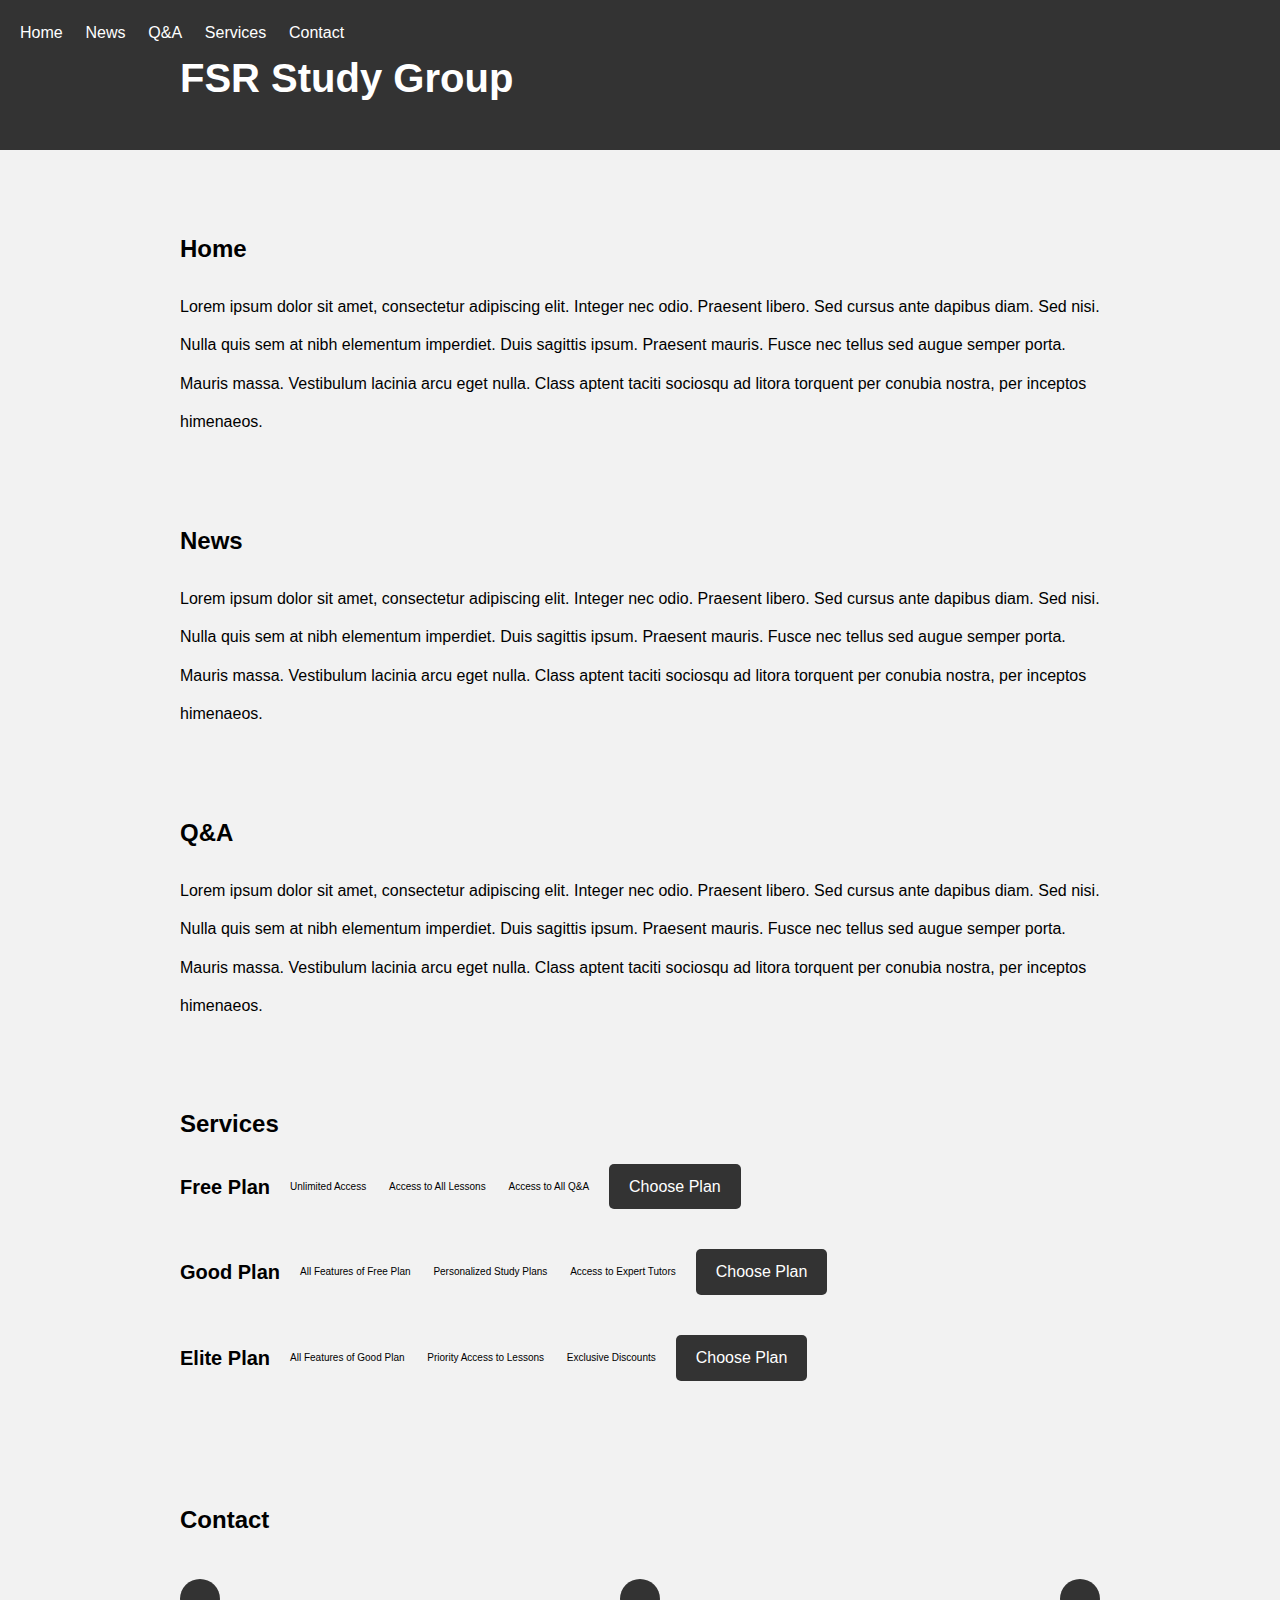
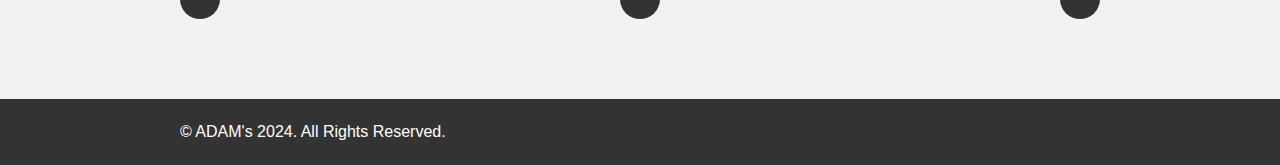
<file: index.html>
<!DOCTYPE html>
<html lang="en">
<head>
    <meta charset="UTF-8">
    <meta http-equiv="X-UA-Compatible" content="IE=edge">
    <meta name="viewport" content="width=device-width, initial-scale=1.0">
    <link rel="stylesheet" href="style.css">
    <script src="script.js" defer></script>
    <title>FSR Study Group</title>
</head>
<body>
    <header>
        <nav>
            <ul>
                <li><a href="#home">Home</a></li>
                <li><a href="#news">News</a></li>
                <li><a href="#qanda">Q&A</a></li>
                <li><a href="#services">Services</a></li>
                <li><a href="#contact">Contact</a></li>
            </ul>
        </nav>
        <div class="container">
            <h1>FSR Study Group</h1>
        </div>
    </header>

    <main>
        <section id="home">
            <div class="container">
                <h2>Home</h2>
                <p>Lorem ipsum dolor sit amet, consectetur adipiscing elit. Integer nec odio. Praesent libero. Sed cursus ante dapibus diam. Sed nisi. Nulla quis sem at nibh elementum imperdiet. Duis sagittis ipsum. Praesent mauris. Fusce nec tellus sed augue semper porta. Mauris massa. Vestibulum lacinia arcu eget nulla. Class aptent taciti sociosqu ad litora torquent per conubia nostra, per inceptos himenaeos.</p>
            </div>
        </section>

        <section id="news">
            <div class="container">
                <h2>News</h2>
                <p>Lorem ipsum dolor sit amet, consectetur adipiscing elit. Integer nec odio. Praesent libero. Sed cursus ante dapibus diam. Sed nisi. Nulla quis sem at nibh elementum imperdiet. Duis sagittis ipsum. Praesent mauris. Fusce nec tellus sed augue semper porta. Mauris massa. Vestibulum lacinia arcu eget nulla. Class aptent taciti sociosqu ad litora torquent per conubia nostra, per inceptos himenaeos.</p>
            </div>
        </section>

        <section id="qanda">
            <div class="container">
                <h2>Q&A</h2>
                <p>Lorem ipsum dolor sit amet, consectetur adipiscing elit. Integer nec odio. Praesent libero. Sed cursus ante dapibus diam. Sed nisi. Nulla quis sem at nibh elementum imperdiet. Duis sagittis ipsum. Praesent mauris. Fusce nec tellus sed augue semper porta. Mauris massa. Vestibulum lacinia arcu eget nulla. Class aptent taciti sociosqu ad litora torquent per conubia nostra, per inceptos himenaeos.</p>
            </div>
        </section>

        <section id="services">
            <div class="container">
                <h2>Services</h2>
                <div class="service">
                    <h3>Free Plan</h3>
                    <ul>
                        <li>Unlimited Access</li>
                        <li>Access to All Lessons</li>
                        <li>Access to All Q&A</li>
                    </ul>
                    <a href="#" class="button">Choose Plan</a>
                </div>
                <div class="service">
                    <h3>Good Plan</h3>
                    <ul>
                        <li>All Features of Free Plan</li>
                        <li>Personalized Study Plans</li>
                        <li>Access to Expert Tutors</li>
                    </ul>
                    <a href="#" class="button">Choose Plan</a>
                </div>
                <div class="service">
                    <h3>Elite Plan</h3>
                    <ul>
                        <li>All Features of Good Plan</li>
                        <li>Priority Access to Lessons</li>
                        <li>Exclusive Discounts</li>
                    </ul>
                    <a href="#" class="button">Choose Plan</a>
                </div>
            </div>
        </section>

        <section id="contact">
            <div class="container">
                <h2>Contact</h2>
                <div class="contact">
                    <a href="#" class="icon"><i class="fab fa-facebook-f"></i></a>
                    <a href="#" class="icon"><i class="fab fa-instagram"></i></a>
                    <a href="#" class="icon"><i class="fab fa-whatsapp"></i></a>
                </div>
            </div>
        </section>
    </main>

    <footer>
        <div class="container">
            <p>&copy; ADAM's 2024. All Rights Reserved.</p>
        </div>
    </footer>
</body>
</html>
</file>
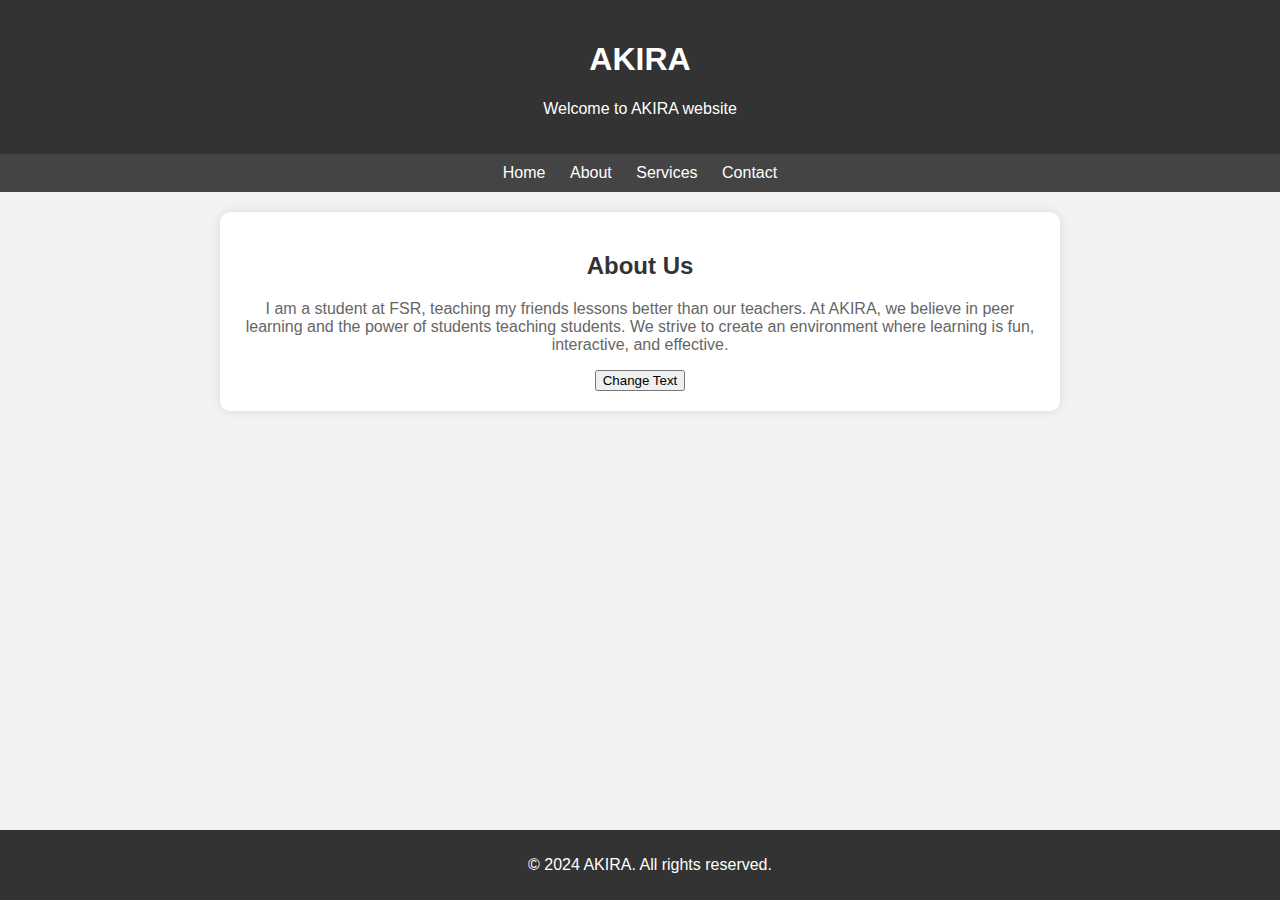
<file: akira_wibesite.html>
<!DOCTYPE html>
<html lang="en">
<head>
    <meta charset="UTF-8">
    <meta name="viewport" content="width=device-width, initial-scale=1.0">
    <title>AKIRA</title>
    <style>
        body {
            font-family: Arial, sans-serif;
            margin: 0;
            padding: 0;
            background-color: #f2f2f2;
        }
        header {
            background-color: #333;
            color: #fff;
            padding: 20px;
            text-align: center;
        }
        nav {
            background-color: #444;
            padding: 10px;
            text-align: center;
        }
        nav a {
            color: #fff;
            text-decoration: none;
            margin: 0 10px;
        }
        section {
            padding: 20px;
            text-align: center;
        }
        footer {
            background-color: #333;
            color: #fff;
            padding: 10px;
            text-align: center;
            position: fixed;
            bottom: 0;
            width: 100%;
        }
        .about {
            background-color: #fff;
            padding: 20px;
            margin: 20px auto;
            max-width: 800px;
            border-radius: 10px;
            box-shadow: 0 0 10px rgba(0, 0, 0, 0.1);
        }
        .about h2 {
            color: #333;
        }
        .about p {
            color: #666;
        }
    </style>
</head>
<body>
    <header>
        <h1>AKIRA</h1>
        <p>Welcome to AKIRA website</p>
    </header>
    <nav>
        <a href="#">Home</a>
        <a href="#">About</a>
        <a href="#">Services</a>
        <a href="contact.html">Contact</a>
    </nav>
    <section class="about">
        <h2>About Us</h2>
        <p id="aboutText">I am a student at FSR, teaching my friends lessons better than our teachers. At AKIRA, we believe in peer learning and the power of students teaching students. We strive to create an environment where learning is fun, interactive, and effective.</p>
        <button onclick="changeText()">Change Text</button>
    </section>
    <footer>
        <p>&copy; 2024 AKIRA. All rights reserved.</p>
    </footer>

    <script>
        function changeText() {
            document.getElementById("aboutText").innerHTML = "Welcome to AKIRA website! We are a group of enthusiastic learners at FSR, empowering each other through peer teaching. Join us in our journey of collaborative learning.";
        }
    </script>
</body>
</html>
</file>
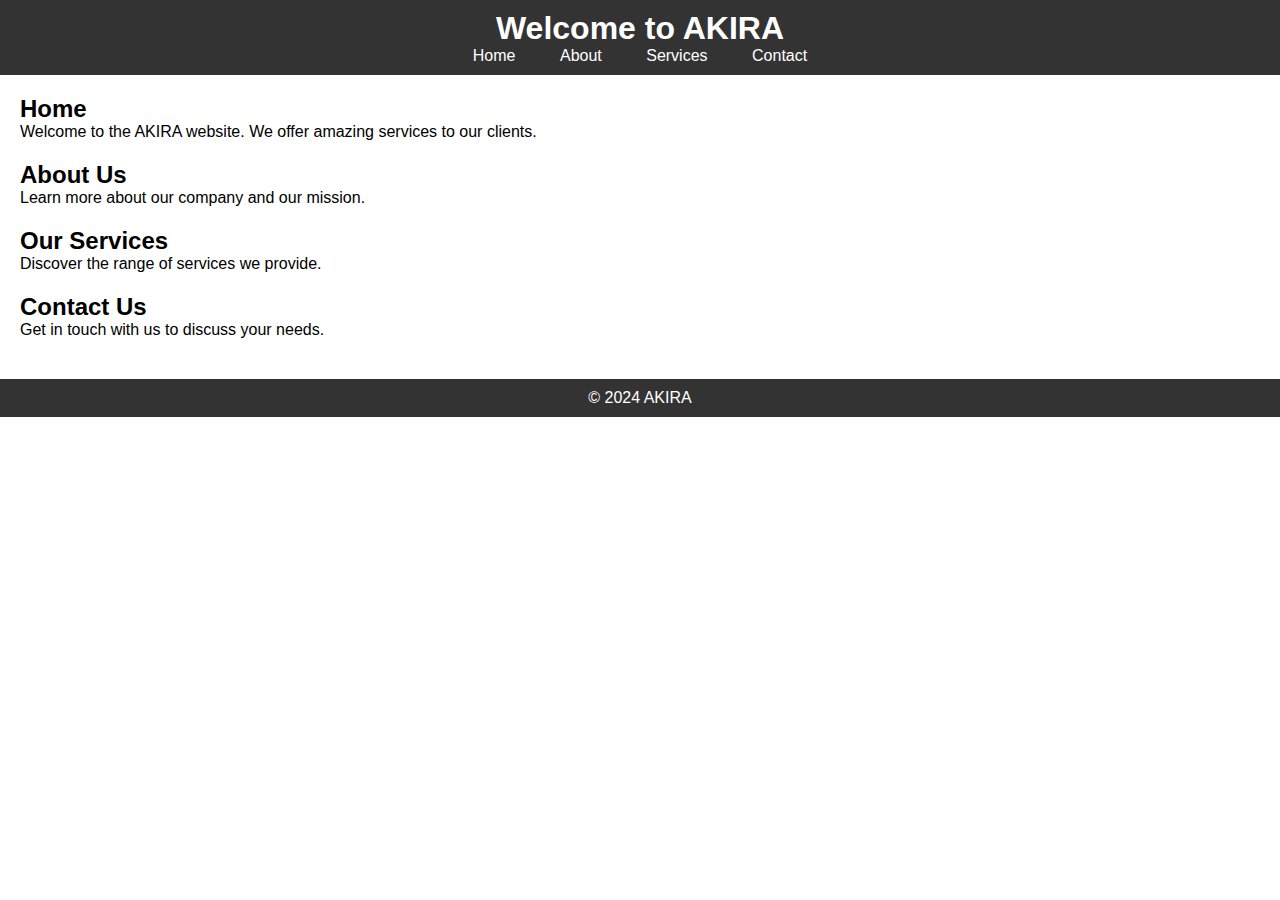
<file: home.html>
<!DOCTYPE html>
<html lang="en">
<head>
    <meta charset="UTF-8">
    <meta name="viewport" content="width=device-width, initial-scale=1.0">
    <title>AKIRA</title>
    <link rel="stylesheet" href="styles.css">
</head>
<body>
    <header>
        <h1>Welcome to AKIRA</h1>
        <nav>
            <ul>
                <li><a href="#home">Home</a></li>
                <li><a href="#about">About</a></li>
                <li><a href="#services">Services</a></li>
                <li><a href="#contact">Contact</a></li>
            </ul>
        </nav>
    </header>
    <main>
        <section id="home">
            <h2>Home</h2>
            <p>Welcome to the AKIRA website. We offer amazing services to our clients.</p>
        </section>
        <section id="about">
            <h2>About Us</h2>
            <p>Learn more about our company and our mission.</p>
        </section>
        <section id="services">
            <h2>Our Services</h2>
            <p>Discover the range of services we provide.</p>
        </section>
        <section id="contact">
            <h2>Contact Us</h2>
            <p>Get in touch with us to discuss your needs.</p>
        </section>
    </main>
    <footer>
        <p>&copy; 2024 AKIRA</p>
    </footer>
</body>
</html>
</file>
<file: style.css>
*{
    margin: 0;
    padding: 0;
    box-sizing: border-box;
}

html{
    font-size: 62.5%;
}

body{
    font-family: Arial, sans-serif;
    line-height: 1.6;
    background-color: #f2f2f2;
}

header{
    background-color: #333;
    padding: 20px;
    color: #fff;
}

header nav ul{
    list-style: none;
}

header nav ul li{
    display: inline-block;
    margin-right: 20px;
}

header nav ul li a{
    color: #fff;
    text-decoration: none;
    font-size: 1.6rem;
}

header nav ul li a:hover{
    color: #000;
}

.container{
    max-width: 960px;
    margin: 0 auto;
    padding: 0 20px;
}

h1{
    font-size: 4rem;
    margin-bottom: 20px;
}

main{
    padding: 40px;
}

section{
    padding: 40px 0;
}

section h2{
    font-size: 2.4rem;
    margin-bottom: 20px;
}

section p{
    font-size: 1.6rem;
    line-height: 2.4;
}

.service{
    display: flex;
    align-items: center;
    margin-bottom: 40px;
}

.service h3{
    margin-right: 20px;
    font-size: 2rem;
    font-weight: bold;
}

.service ul{
    list-style: none;
}

.service ul li{
    display: inline-block;
    margin-right: 20px;
}

.button{
    display: inline-block;
    padding: 10px 20px;
    background-color: #333;
    color: #fff;
    border-radius: 5px;
    text-decoration: none;
    font-size: 1.6rem;
}

.button:hover{
    background-color: #000;
}

.contact{
    display: flex;
    justify-content: space-between;
    margin-top: 40px;
}

.contact a.icon{
    display: inline-block;
    width: 40px;
    height: 40px;
    border-radius: 50%;
    text-align: center;
    line-height: 40px;
    background-color: #333;
    color: #fff;
    font-size: 2rem;
}

.contact a.icon:hover{
    background-color: #000;
}

footer{
    background-color: #333;
    padding: 20px;
    color: #fff;
}

footer p{
    font-size: 1.6rem;
}
</file>
<file: styles.css>
/* Reset default margin and padding */
* {
    margin: 0;
    padding: 0;
}

/* Apply basic styles */
body {
    font-family: Arial, sans-serif;
}

header, footer {
    background-color: #333;
    color: #fff;
    text-align: center;
    padding: 10px 0;
}

nav ul {
    list-style: none;
}

nav ul li {
    display: inline;
    margin: 0 20px;
}

nav a {
    text-decoration: none;
    color: #fff;
}

main {
    padding: 20px;
}

section {
    margin-bottom: 20px;
}

/* Additional styling can be added based on your preferences */
</file>
